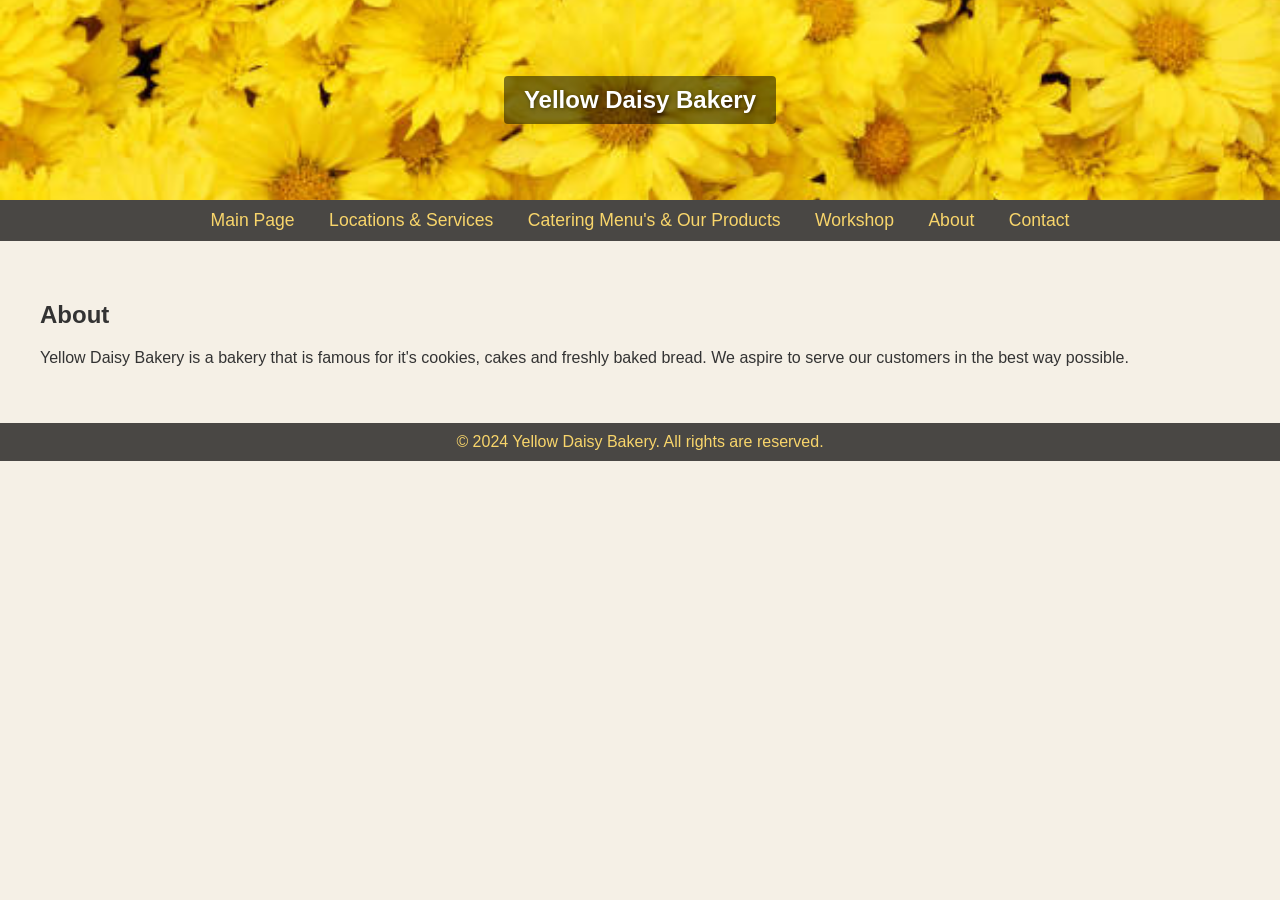
<file: about.html>
<!DOCTYPE html>
<html lang="en">
<head>
	<meta charset="UTF-8">
	<meta name="viewport" content="width=device-width, initial-scale=1.0">
	<title>Yellow Daisy Bakery</title>
	<link rel="stylesheet" href="style.css">
</head>
<body>
<header>
	<h1>Yellow Daisy Bakery</h1>
</header>
    <nav>
        <div class="nav-container">
            <div class="nav-links">
                <a href="index.html">Main Page</a>
                <a href="services.html">Locations & Services</a>
                <a href="catering.html">Catering Menu's & Our Products</a>
                <a href="workshop.html">Workshop</a>
                <a href="about.html">About</a>
                <a href="contact.html">Contact</a>
            </div>
        </div>
    </nav>
	<main>
		<h2>About</h2>
		<p>Yellow Daisy Bakery is a bakery that is famous for it's cookies, cakes and freshly baked bread. We aspire to serve our customers in the best way possible.</p>
	</main>
	<footer>
        &copy; 2024 Yellow Daisy Bakery. All rights are reserved.
    </footer>
</body>
</html>
</file>
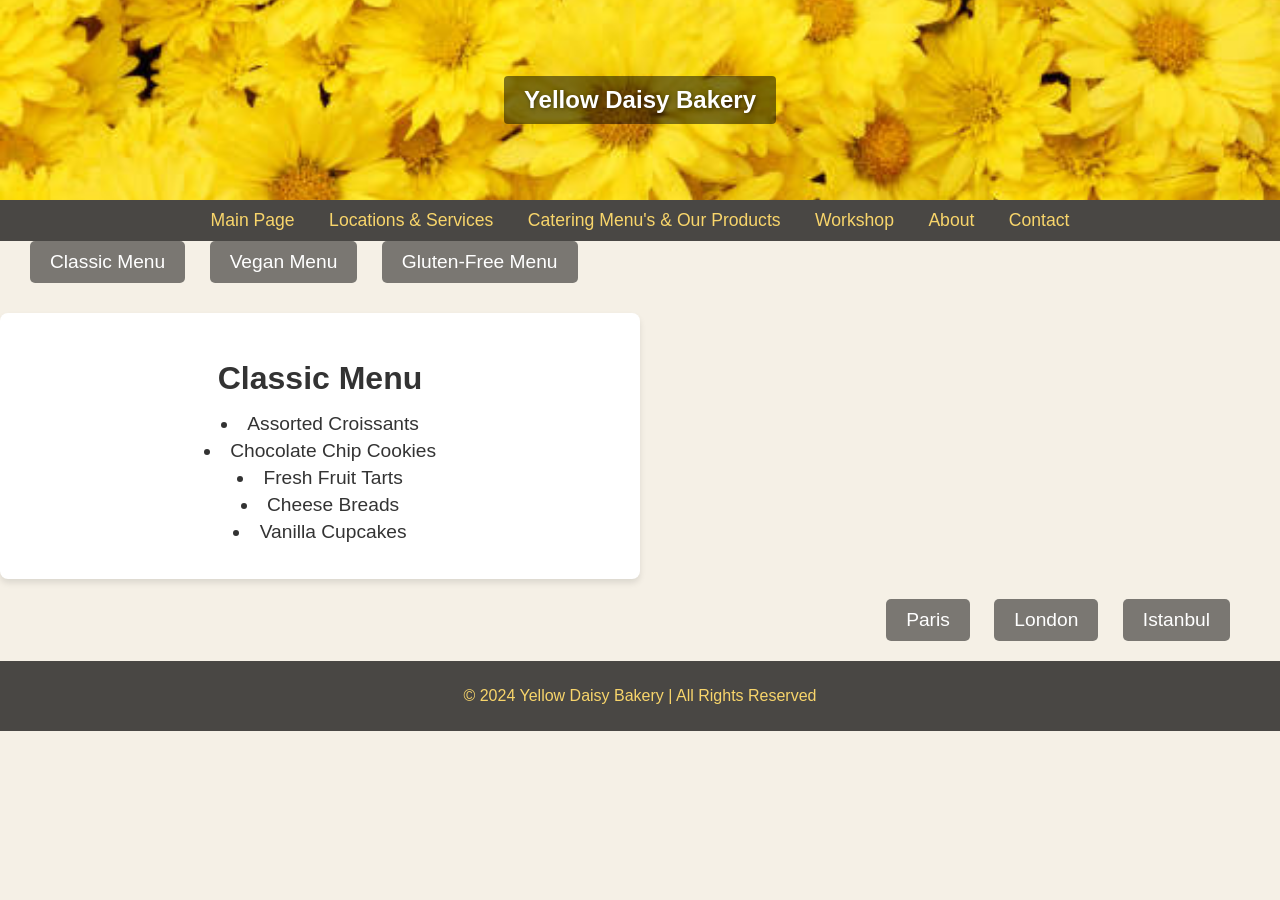
<file: catering.html>
<!DOCTYPE html>
<html lang="en">
<head>
	<meta charset="UTF-8">
	<meta name="viewport" content="width=device-width, initial-scale=1.0">
	<title>Yellow Daisy Bakery - Locations & Services</title>
	<link rel="stylesheet" href="style.css">
</head>
<body>
<header>
	<h1>Yellow Daisy Bakery</h1>
</header>
    <nav>
        <div class="nav-container">
            <div class="nav-links">
                <a href="index.html">Main Page</a>
                <a href="services.html">Locations & Services</a>
                <a href="catering.html">Catering Menu's & Our Products</a>
                <a href="workshop.html">Workshop</a>
                <a href="about.html">About</a>
                <a href="contact.html">Contact</a>
            </div>
        </div>
    </nav>

</head>
<body>

    <div class="menu-buttons" style="text-align: left; margin-left: 20px;">
        <button onclick="showMenu('menu1')">Classic Menu</button>
        <button onclick="showMenu('menu2')">Vegan Menu</button>
        <button onclick="showMenu('menu3')">Gluten-Free Menu</button>
    </div>

    <div id="menu1" class="menu" style="text-align: center;">
        <h2>Classic Menu</h2>
        <ul style="list-style-position: inside; padding-left: 0;">
            <li>Assorted Croissants</li>
            <li>Chocolate Chip Cookies</li>
            <li>Fresh Fruit Tarts</li>
            <li>Cheese Breads</li>
            <li>Vanilla Cupcakes</li>
        </ul>
    </div>

    <div id="menu2" class="menu" style="text-align: center;">
        <h2>Vegan Menu</h2>
        <ul style="list-style-position: inside; padding-left: 0;">
            <li>Vegan Chocolate Cake</li>
            <li>Vegan Scones</li>
            <li>Almond Butter Cookies</li>
            <li>Berry Muffins</li>
            <li>Chia Pudding</li>
        </ul>
    </div>

    <div id="menu3" class="menu" style="text-align: center;">
        <h2>Gluten-Free Menu</h2>
        <ul style="list-style-position: inside; padding-left: 0;">
            <li>Gluten-Free Brownies</li>
            <li>Almond Flour Cookies</li>
            <li>Flourless Chocolate Cake</li>
            <li>Gluten-Free Banana Bread</li>
            <li>Rice Flour Lemon Cake</li>
        </ul>
    </div>

    <div style="display: flex; justify-content: space-between; margin: 20px;">
        <div style="flex: 1;">
            <!-- Left side content remains as is -->
        </div>
        
        <div style="flex: 1;">
            <div class="menu-buttons" style="text-align: right; margin-right: 20px;">
                <button onclick="showMenu('paris')">Paris</button>
                <button onclick="showMenu('london')">London</button>
                <button onclick="showMenu('istanbul')">Istanbul</button>
            </div>

            <div id="paris" class="menu" style="text-align: center;">
                <h2>Paris Menu</h2>
                <ul style="list-style-position: inside; padding-left: 0;">
                    <li>Butter Croissants</li>
                    <li>Pain Au Chocolat</li>
                    <li>Vanilla Eculair</li>
                    <li>Apple Tarts</li>
                    <li>Raspberry Macarons</li>
                </ul>
            </div>

            <div id="london" class="menu" style="text-align: center;">
                <h2>London Menu</h2>
                <ul style="list-style-position: inside; padding-left: 0;">
                    <li>Butter Croissants</li>
                    <li>Chocolate Twists</li>
                    <li>Vanilla Slice</li>
                    <li>Apple Crumble Tart</li>
                    <li>Jam Shortbread</li>
                </ul>
            </div>

            <div id="istanbul" class="menu" style="text-align: center;">
                <h2>Istanbul Menu</h2>
                <ul style="list-style-position: inside; padding-left: 0;">
                    <li>Simit & Pogaca</li>
                    <li>Chocolate Acma</li>
                    <li>Vanilla Cream Puff</li>
                    <li>Apple Tart</li>
                    <li>Raspberry Lokum</li>
                </ul>
            </div>
        </div>
    </div>

    <script>
        function showLocationMenu(locationId) {
            const locationMenus = document.querySelectorAll('.location-menu');
            locationMenus.forEach(menu => {
                menu.style.display = 'none';
            });
            document.getElementById(locationId).style.display = 'block';
        }
        
        // Show Paris menu by default
        showLocationMenu('paris');
    </script>

    <footer>
        <p>&copy; 2024 Yellow Daisy Bakery | All Rights Reserved</p>
    </footer>

    <script>
        function showMenu(menuId) {
            // Hide all menus
            const menus = document.querySelectorAll('.menu');
            menus.forEach(menu => {
                menu.style.display = 'none';
            });

            // Show the selected menu
            document.getElementById(menuId).style.display = 'block';
        }

        // Check URL parameters on page load
        window.onload = function() {
            const urlParams = new URLSearchParams(window.location.search);
            const menuParam = urlParams.get('menu');
            
            if (menuParam) {
                showMenu(menuParam);
            } else {
                // Default to show the classic menu if no parameter
                showMenu('menu1');
            }
        }
    </script>

</body>
</html>
</file>
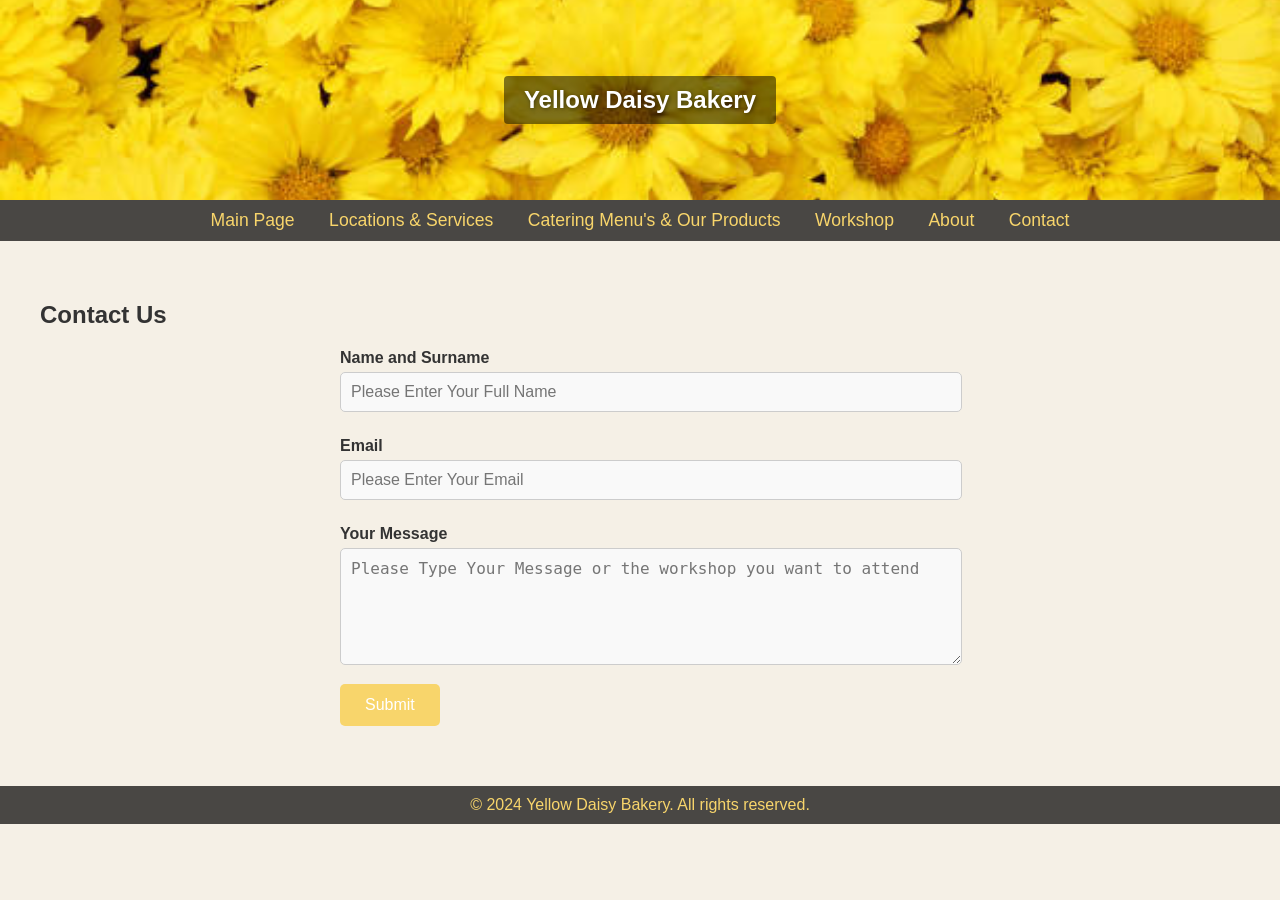
<file: contact.html>
<!DOCTYPE html>
<html lang="en">
<head>
	<meta charset="UTF-8">
	<meta name="viewport" content="width=device-width, initial-scale=1.0">
	<title>Yellow Daisy Bakery - Contact</title>
	<link rel="stylesheet" href="style.css">
</head>
<body>
<header>
	<h1>Yellow Daisy Bakery</h1>
</header>

    <nav>
        <div class="nav-container">
            <div class="nav-links">
                <a href="index.html">Main Page</a>
                <a href="services.html">Locations & Services</a>
                <a href="catering.html">Catering Menu's & Our Products</a>
                <a href="workshop.html">Workshop</a>
                <a href="about.html">About</a>
                <a href="contact.html">Contact</a>
            </div>
        </div>
    </nav>

	<main>
		<h2>Contact Us</h2>
		<form action="#" method="post">
			<label for="name">Name and Surname</label>
			<input type="text" id="name" name="name" placeholder="Please Enter Your Full Name">

			<label for="email">Email</label>
			<input type="email" id="email" name="email" placeholder="Please Enter Your Email">

			<label for="message">Your Message</label>
			<textarea name="message" id="message" placeholder="Please Type Your Message or the workshop you want to attend" rows="5"></textarea>

			<button type="submit">Submit</button>
		</form>
	</main>
	<footer>
        &copy; 2024 Yellow Daisy Bakery. All rights reserved.
    </footer>
</body>
</html>
</file>
<file: style.css>
/* VARIABLES (Add to :root for easy theming) */
:root {
	--primary: #f5f0e6;
	--secondary: #f8d56b;
	--accent: #e0a800;
	--white: #ffffff;
	--muted: #444;
	--dark: #333;
}

body {
	font-family: Georgia, sans-serif;
	margin: 0;
	padding: 0;
	background-color: var(--primary);
	color: var(--dark);
	transition: all 0.3s ease;
}

header {
	position: relative;
	background-image: url('images/yellow daisiy.jpg');
	background-size: cover;
	background-position: center;
	height: 200px;
	display: flex;
	align-items: center;
	justify-content: center;
	color: white;
	text-align: center;
	margin: 0;
	padding: 0;
	width: 100%;
	transition: all 0.3s ease;
}

header h1 {
	position: relative;
	color: white;
	background: rgba(0, 0, 0, 0.5);
	padding: 10px 20px;
	border-radius: 4px;
	margin: 0;
	font-size: 1.5rem;
	text-align: center;
	text-shadow: 1px 1px 4px rgba(0, 0, 0, 0.5);
	z-index: 1;
	transition: all 0.3s ease;
}

/* Navbar */
nav {
	background-color: rgba(0, 0, 0, 0.7);
	padding: 10px 0;
	transition: all 0.3s ease;
}

.nav-container {
	display: flex;
	justify-content: center;
	align-items: center;
	padding: 0 20px;
}

.nav-links {
	text-align: center;
}

.nav-links a {
	color: var(--secondary);
	text-decoration: none;
	margin: 0 15px;
	font-size: 1.1em;
	transition: all 0.3s ease;
}

.nav-links a:hover {
	color: white;
	transform: scale(1.05);
}

/* Dark mode */
.mode-toggle {
	background: none;
	border: none;
	cursor: pointer;
	font-size: 1.4rem;
	margin-left: 20px;
	color: var(--secondary);
	transition: transform 0.3s ease;
}

.mode-toggle:hover {
	transform: scale(1.2);
}

body.dark-mode {
	background-color: #1e1e1e;
	color: #f0f0f0;
}

body.dark-mode nav {
	background-color: #2a2a2a;
}

body.dark-mode nav a {
	color: #f0f0f0;
}

body.dark-mode .card {
	background: rgba(50, 50, 50, 0.6);
	border: 1px solid rgba(255, 255, 255, 0.1);
}

body.dark-mode .card p {
	color: #e0e0e0;
}

body.dark-mode footer {
	background-color: #111;
	color: var(--secondary);
}

body.dark-mode .service {
	background-color: rgba(60, 60, 60, 0.8);
}

/* Main and content */
main {
	padding: 20px;
	margin: 20px;
	border-radius: 10px;
	transition: all 0.3s ease;
}

.card {
	display: inline-block;
	background-color: rgba(255, 255, 255, 0.9);
	border: 1px solid rgba(255, 255, 255, 0.3);
	border-radius: 10px;
	box-shadow: 0 4px 6px rgba(0, 0, 0, 0.1);
	padding: 20px;
	margin: 15px;
	width: 250px;
	vertical-align: top;
	text-align: center;
	transition: all 0.3s ease;
}

.card:hover {
	transform: translateY(-5px);
	box-shadow: 0 6px 12px rgba(0, 0, 0, 0.15);
}

.card img {
	border-radius: 10px;
	width: 100%;
	height: auto;
}

.card h2 {
	font-size: 1.3em;
	color: #2c3e50;
}

.card p {
	font-size: 1em;
	color: #444;
}

.menu-buttons button {
	color: white;
	background: rgba(0, 0, 0, 0.5);
	border: none;
	padding: 10px 20px;
	font-size: 1.2rem;
	cursor: pointer;
	margin: 0 10px;
	border-radius: 5px;
}

.menu {
	display: none;
	margin-top: 30px;
	padding: 20px;
	background-color: #fff;
	border-radius: 8px;
	box-shadow: 0 4px 6px rgba(0, 0, 0, 0.1);
	width: 100%;
	max-width: 600px;
	text-align: center;
}

.menu h2 {
	font-size: 2rem;
	margin-bottom: 15px;
}

.menu ul li {
	font-size: 1.2rem;
	margin: 5px 0;
}

/* Form styling */
form {
	max-width: 600px;
	margin: 20px auto;
}

form input,
form textarea {
	width: 100%;
	padding: 10px;
	margin-bottom: 15px;
	font-size: 1rem;
	background-color: #f9f9f9;
	border: 1px solid #ccc;
	color: #333;
	border-radius: 5px;
	transition: border-color 0.3s ease;
}

form input:focus,
form textarea:focus {
	border-color: var(--accent);
	outline: none;
}

form label {
	display: block;
	margin: 10px 0 5px;
	font-weight: bold;
}

form button {
	background-color: var(--secondary);
	color: white;
	border: none;
	padding: 12px 25px;
	font-size: 1rem;
	cursor: pointer;
	border-radius: 5px;
	transition: background-color 0.3s ease;
}

form button:hover {
	background-color: var(--accent);
}

/* Footer */
footer {
	background-color: rgba(0, 0, 0, 0.7);
	color: var(--secondary);
	text-align: center;
	padding: 10px 0;
	margin-top: 20px;
	transition: all 0.3s ease;
}

/* Services */
.service {
	display: flex;
	align-items: center;
	margin-bottom: 40px;
	padding: 20px;
	background-color: rgba(255, 255, 255, 0.9);
	border-radius: 10px;
	box-shadow: 0 4px 6px rgba(0, 0, 0, 0.1);
	transition: all 0.3s ease;
}

.service:hover {
	transform: translateX(5px);
	box-shadow: 0 6px 12px rgba(0, 0, 0, 0.15);
}

.service img {
	width: 300px;
	height: auto;
	border-radius: 10px;
	margin-right: 20px;
}

.service-text {
	max-width: 500px;
}

.service-text h3 {
	font-size: 1em;
	color: #2c3e50;
}

.service-text p {
	font-size: 1em;
	color: #555;
	line-height: 1.6;
}

.service.reverse {
	flex-direction: row-reverse;
}

.service.reverse img {
	margin-right: 0;
	margin-left: 20px;
}

.service.reverse:hover {
	transform: translateX(-5px);
}

#paris h2, #london h2, #istanbul h2 {
	font-size: 2rem;
	margin-bottom: 15px;
}

#paris ul, #london ul, #istanbul ul {
	list-style-type: disc;
	padding: 0;
}

#paris ul li, #london ul li, #istanbul ul li {
	font-size: 1.2rem;
	margin: 5px 0;
}
</file>
